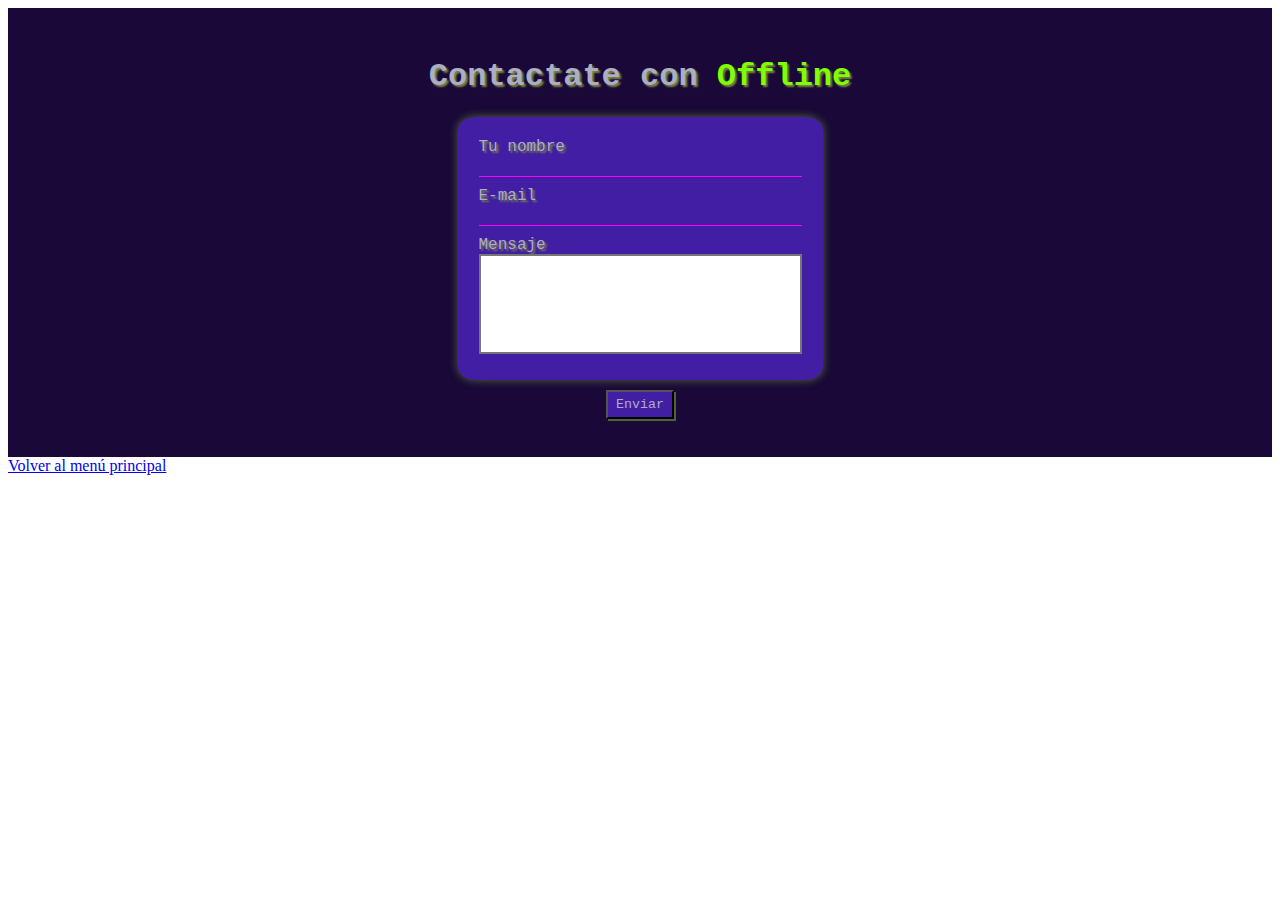
<file: contacto.html>
<!DOCTYPE html>
<html lang="en">
<head>
    <meta charset="UTF-8">
    <meta http-equiv="X-UA-Compatible" content="IE=edge">
    <meta name="viewport" content="width=device-width, initial-scale=1.0">
    <link rel="stylesheet" href="styleflexbox.css">
    <title>Contacto</title>
</head>
<body>
    <form action="">
        <h1 class="brand">Contactate con <span>Offline</span></h1>
        
        <div class="row">
            <div class="column">
                <div class="input-group">
                    <label for="name">Tu nombre</label>
                    <input type="text" id="name">
                </div>
                <div class="input-group">
                    <label for="mail">E-mail</label>
                    <input type="email" id="mail">
                </div>
                <div class="input-group">
                    <label for="msg">Mensaje</label>
                    <textarea  id="msg" cols="30" rows="10"></textarea>
                </div>                                  
            </div>
        </div>

        <div class="row">
            <button id="submit">Enviar</button>
        </div>            
    </form>
       <a href="home.html">Volver al menú principal</a>
    </body>
</html>
</file>
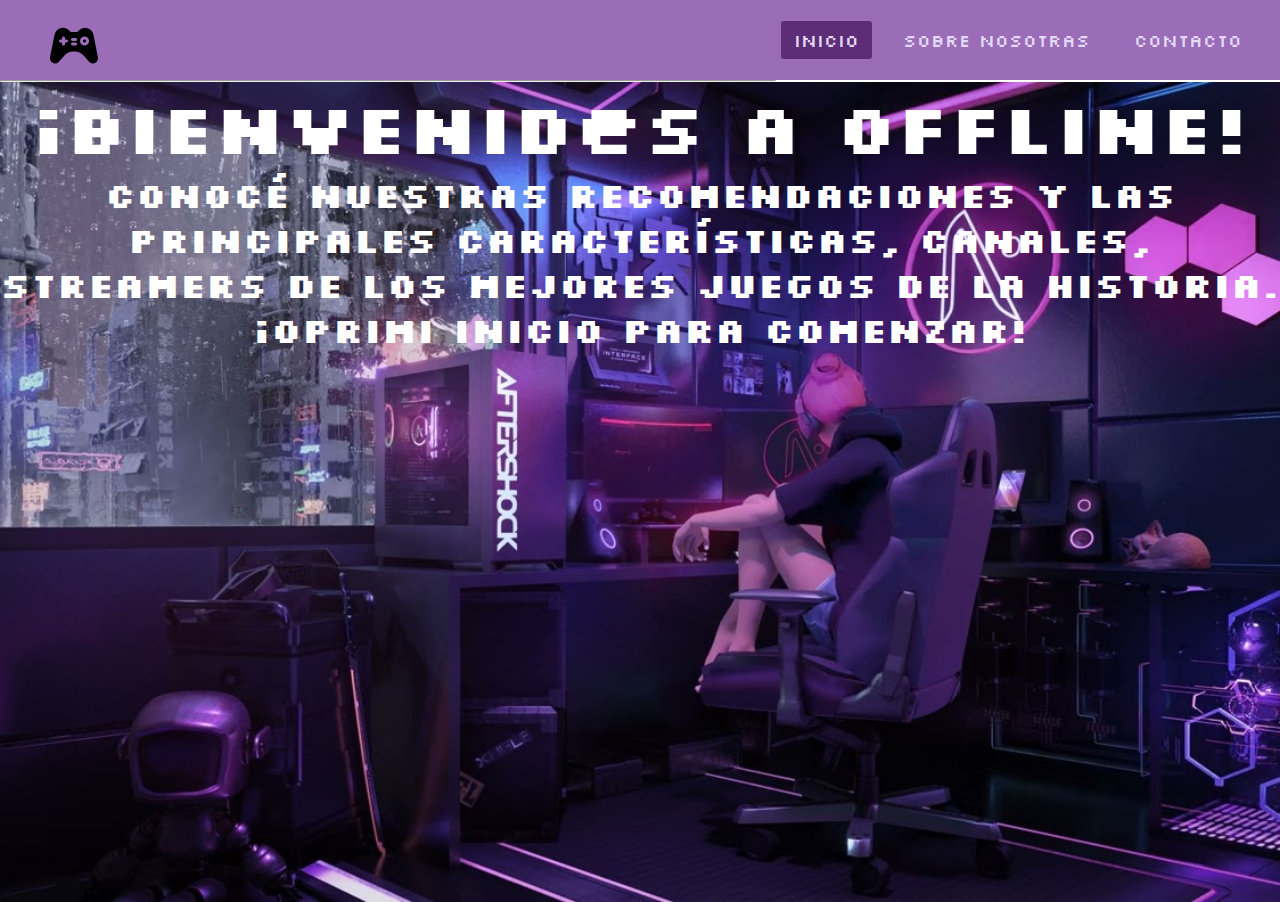
<file: home.html>
<!DOCTYPE html>
<html lang="en">
<head>
    <meta charset="UTF-8">
    <meta http-equiv="X-UA-Compatible" content="IE=edge">
    <meta name="viewport" content="width=device-width, initial-scale=1.0">
    <title>OFFLINE ❘  WELCOME</title>
    <link rel="stylesheet" href="home.css">
    <link rel="stylesheet" href="https://cdnjs.cloudflare.com/ajax/libs/font-awesome/6.1.1/css/all.min.css">
    <link rel="icon" type="image/png" href="./Assets/joystik.png">
    <link href="https://fonts.googleapis.com/css2?family=Silkscreen&display=swap" rel="stylesheet">

</head>
<body>
   <nav>
   <input type="checkbox" id="check">
   <label for="check" class="checkbtn">
        <i class="fa-solid fa-bars"></i>
   </label>
   <!--vamos a usar las labels para que el menú sea responsive-->
   <a href="#" class="enlace">
    <img src="./img/joystik.png" alt="logo">
   </a>
   <ul>
        <li> <a href="index.html"class="active">Inicio</a></li> <!--el active solo va en el primer li-->
        <li> <a href="aboutus.html">Sobre nosotras</li></a>
        <li> <a href="contacto.html">Contacto</li></a>
    </ul>
   </nav>
   

<hr>
   <section>

<h1>¡Bienvenid@s a OFFLINE!</h1>    



   <h2>Conocé nuestras recomendaciones y las principales características, canales, streamers de los mejores juegos de la historia.</h2>



   
   <h2>¡Oprimi inicio para comenzar!</h2>

</section>
   
</body>
</html>
</file>
<file: styleflexbox.css>
*{
    box-sizing: border-box;
    }
form{
    background-color: rgb(25, 8, 56);
    padding: 1.8em;
    color: rgb(173, 173, 197);
    text-shadow: 2px 2px 2px rgb(124, 138, 61);
}
form > h1{
    text-align: center;
    font-family: 'Courier New', Courier, monospace;

}
.brand > span{
    color: chartreuse;
}
.row{
    display: flex;
    justify-content: center;
}
.column{
    display: flex;
    flex-direction: column;
    justify-content: center;
    align-items: space-around;
    padding: 1em;
    background-color: rgb(65, 30, 163);
    border-radius: 5%;
    box-shadow: 0 0 10px  rgba(173, 245, 58, 0.404);
      
}

.input-group{
    margin: 5px;
    font-family: 'Courier New', Courier, monospace;
}
.input-group >label{
    display: block;
    
} 
.input-group > input{
    width: 100%;
    border: none;
    background: none;
    border-bottom: 1px solid fuchsia;
    font-size: 1em;
    font-family: 'Courier New', Courier, monospace;
}
.input-group > textarea{
    width: 100%;
    border-width: 2px;
    font-size: 1em;
    resize: none;
    height: 100px;
    font-family: 'Courier New', Courier, monospace;
}
form button{
    padding: 5px 8px ;
    margin: 10px ;
    font-family: 'Courier New', Courier, monospace;
    background-color: rgb(65, 30, 163);
    box-shadow: 2px 2px rgba(172, 255, 47, 0.377);
    color: rgb(173, 173, 197);
}
</file>
<file: home.css>
*{
    padding: 0; /*aca sacamos los espacios de mas*/
    margin: 0;
    text-decoration: none; /*aca sacamos el subrayado*/
    list-style: none;/*aca las viñetas*/
    box-sizing: border-box; /* esto es para que los elementos no se salgan del contenedor*/
    font-family: Silkscreen;
    color: white;
   }

   h1
 {font-size: 70px;
  text-align: center;
}

 h2
 {font-size: 35px;
  text-align: center;
}

.text{
  text-align: center;
}

p {
  font-size: 17px;
  line-height: 1.7em;
  margin: 10px 0;
}
   @import url(https://fonts.googleapis.com/css2?);
   nav{
    background-color: rgb(155, 109, 185);
    height: 80px; /*le damos una altura al nav de 80px, los cuales vamos a desglosar en la linea que contiene los li con 40px, y 20px de espacio superior y los 20px restantes de margefn inferior, con eso tenemos bien distribuidos los 80px*/
    width: 100%; /* aá establecemos el ancho, en este caso queremos el 100%*/
     }
  .enlace{
    position: absolute;
    padding: 20px 50px;
  }
  .logo{
    height: 40px;
  }
  nav ul{
    float: right;
    margin-right: 20px;
    }
  nav ul li{
    display: inline-block ;
    line-height: 80px;
    margin: 0 5px ;
  }
  nav ul li a{
    color: rgb(226, 217, 243);
    font-size: 18px;
    padding: 7px 13px;
    border-radius: 3px;
    text-transform: uppercase;
    }
    li a.active, li a:hover{
      background: rgba(49, 2, 71, 0.582); /*el color que le queremos poner al fondo cuando posemos el mouse sobre ese li*/
      transition: 3s; /*el tiempo que tarda en cambiarse de color el fondo*/
    }
    .checkbtn{
      font-size: 30px;
      color: rgb(240, 255, 240);
      float: right;
      line-height: 80px;
      margin-right: 40px;
      cursor: pointer; /*esto hace que al posar el puntero, no sea una fhecha y se ponga la manito*/
      display: none;     
    }    

    #check{
      display: none;
    }
    section{
      background: url(./img/img\ ej2.jpg);
      background-size: cover;
      background-position: center center;
      height: calc(100vh - 80px);
  
    }
    
   
  

    @media (max-width: 952px){
      .enlace{
        padding-left: 20px;
      }
      nav ul li a{
        font-size: 16px;
      } 
    }
  
    @media (max-width: 858px){
      .checkbtn{
        display: block;
      }
      ul{
        position: fixed;
        width: 100%;
        height: 100vh;
        background: rgb(26, 13, 49);
        top: 80px;
        left:-100%;
        text-align: center;
        transition: all 0.5s;
      }
      nav ul li{
        display: block;
        margin: 50px 0;
        line-height: 30px;
      }
      nav ul li a{
        font-size: 20px;
      }
      li a:hover, li a.active{
        background: none;
        color: chartreuse;
      }
      #check:checked ~ul{
        left: 0;
      }
    }
</file>
